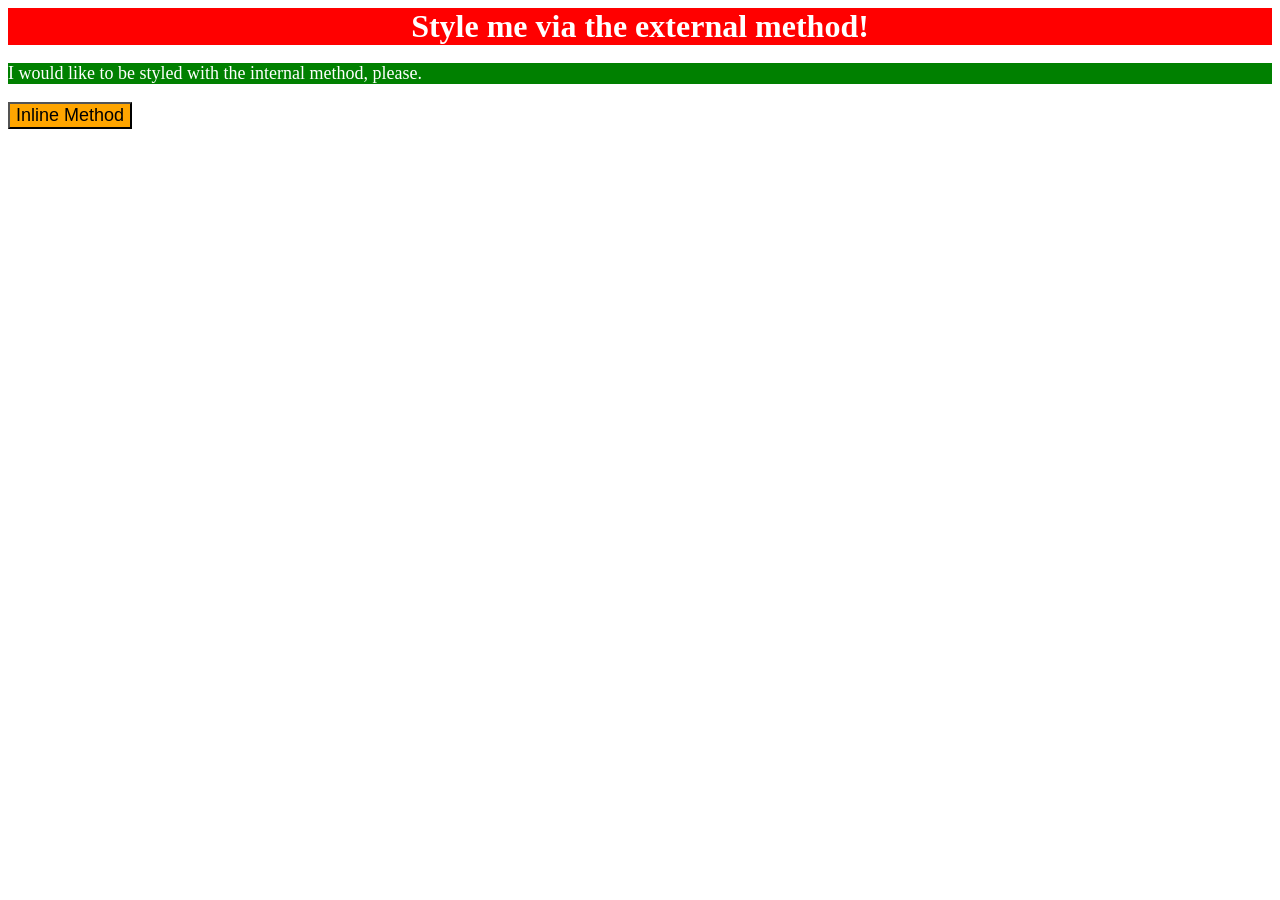
<file: foundations/intro-to-css/01-css-methods/index.html>
<!DOCTYPE html>
<html lang="en">
  <head>
    <meta charset="UTF-8">
    <meta http-equiv="X-UA-Compatible" content="IE=edge">
    <meta name="viewport" content="width=device-width, initial-scale=1.0">
    <title>Methods for Adding CSS</title>
    <style>
      p {
        background-color: green;
        color: white;
        font-size: 18px;
      }
    </style>
    <link rel="stylesheet" href="style.css"/>
  </head>
  <body>
    <div style="color:white; font-size: 32px; background-color: red; font-weight: bold; text-align: center;">Style me via the external method!</div>
    <p>I would like to be styled with the internal method, please.</p>
    <button>Inline Method</button>
  </body>
</html>
</file>
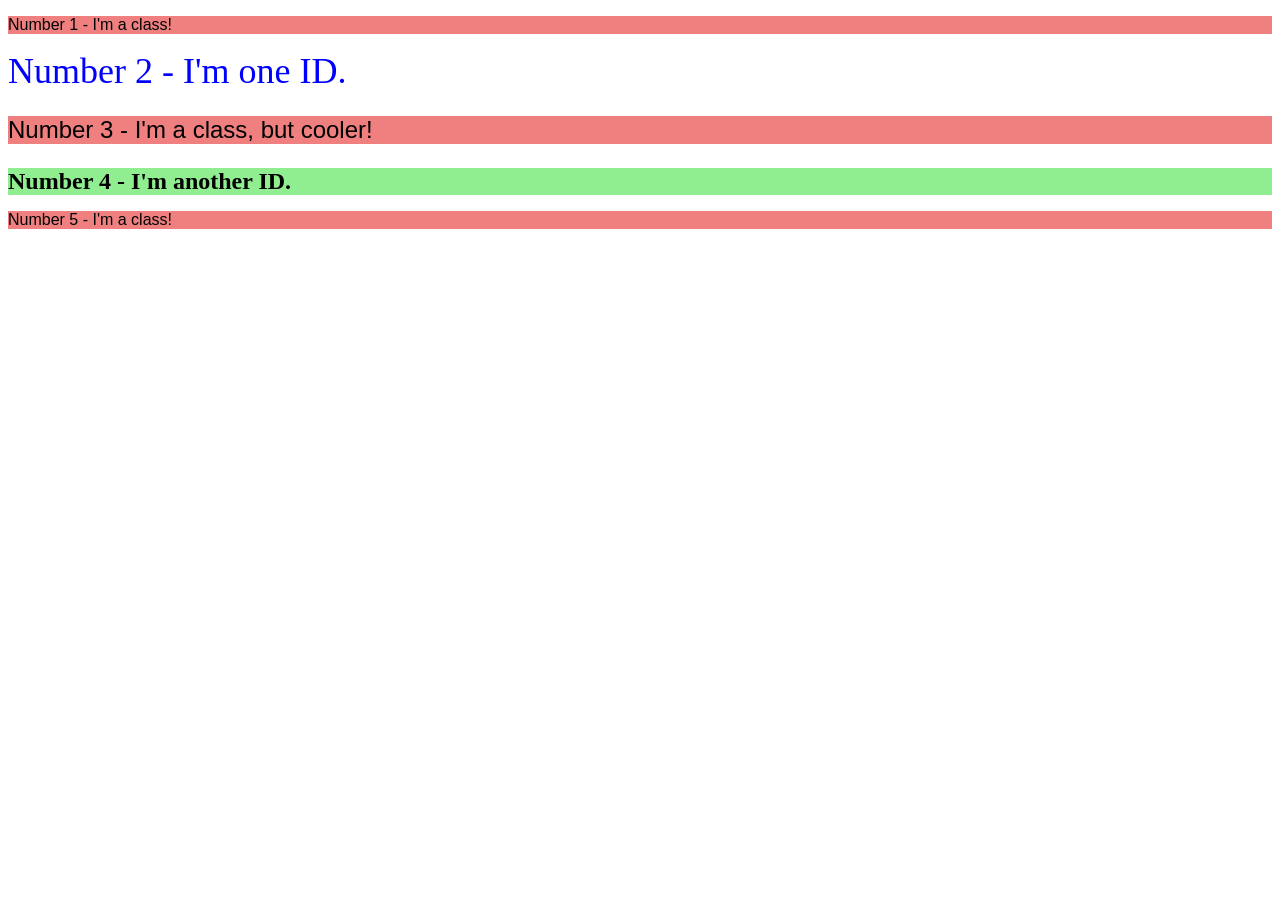
<file: foundations/intro-to-css/02-class-id-selectors/index.html>
<!DOCTYPE html>
<html lang="en">
  <head>
    <meta charset="UTF-8">
    <meta http-equiv="X-UA-Compatible" content="IE=edge">
    <meta name="viewport" content="width=device-width, initial-scale=1.0">
    <title>Class and ID Selectors</title>
    <link rel="stylesheet" href="style.css">
  </head>
  <body>
    <p class="odd">Number 1 - I'm a class!</p>
    <div id="second">Number 2 - I'm one ID.</div>
    <p class="odd cool">Number 3 - I'm a class, but cooler!</p>
    <div class="fourth">Number 4 - I'm another ID.</div>
    <p class="odd">Number 5 - I'm a class!</p>
  </body> 
</html>
</file>
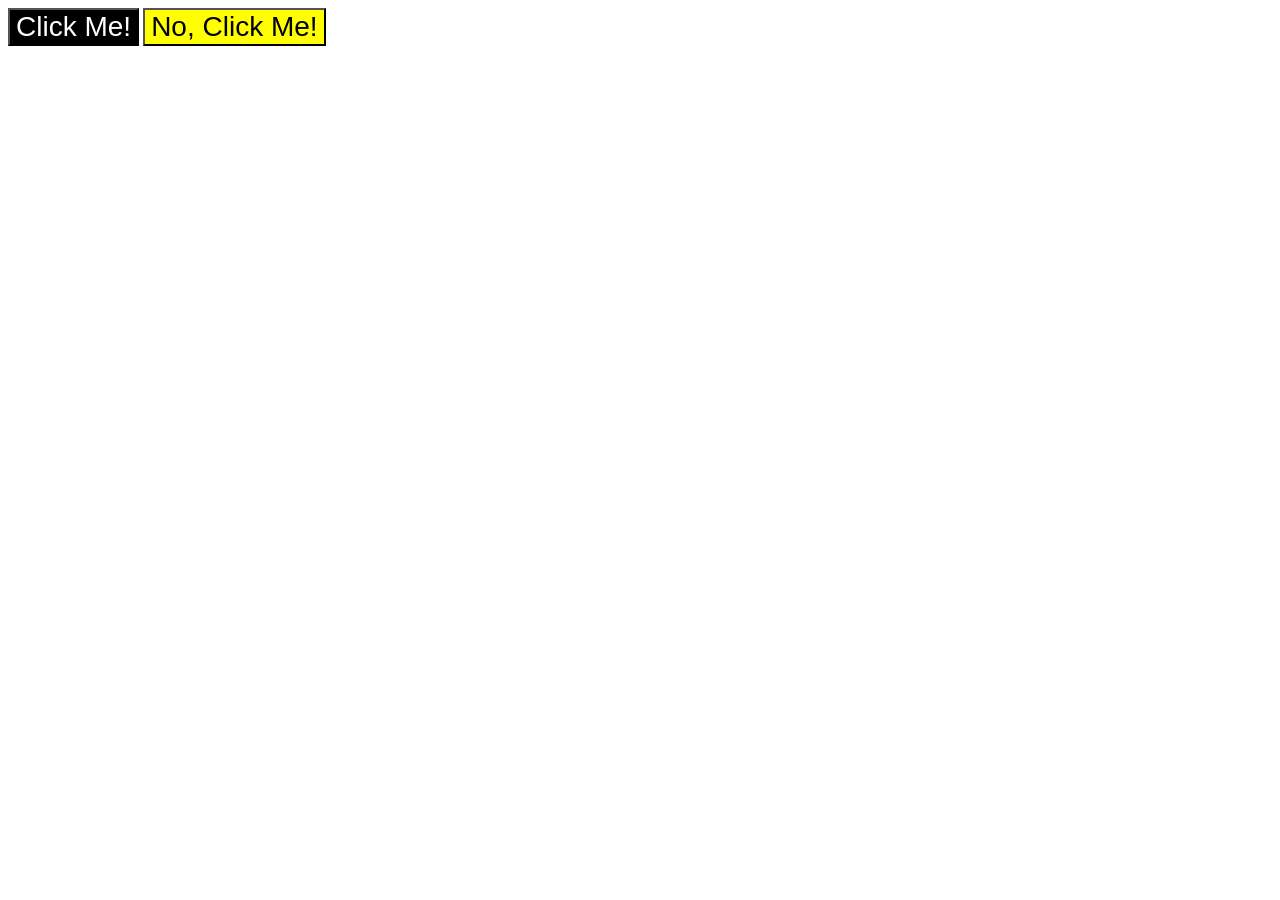
<file: foundations/intro-to-css/03-grouping-selectors/index.html>
<!DOCTYPE html>
<html lang="en">
  <head>
    <meta charset="UTF-8">
    <meta http-equiv="X-UA-Compatible" content="IE=edge">
    <meta name="viewport" content="width=device-width, initial-scale=1.0">
    <title>Grouping Selectors</title>
    <link rel="stylesheet" href="style.css">
  </head>
  <body>
    <button class="button yes">Click Me!</button>
    <button class="button no">No, Click Me!</button>
  </body>
</html>
</file>
<file: foundations/intro-to-css/01-css-methods/style.css>
button{
    background-color: orange;
    font-size: 18px;

}
</file>
<file: foundations/intro-to-css/02-class-id-selectors/style.css>
/* Add CSS Styling */
.odd {
  background-color: lightcoral;  
  font-family: Verdana, Geneva, Tahoma, sans-serif;
}

.cool {
    font-size: 24px;
}

#second {
    color:blue;
    font-size:36px;
}
.fourth {
    background-color: lightgreen;
    font-size:24px;
    font-weight: bold;
}
</file>
<file: foundations/intro-to-css/03-grouping-selectors/style.css>
/* Add CSS Styling */
.button {
    font-size: 28px;
    font-family: Arial, Helvetica, sans-serif;
} 

.yes {
    background-color: black;
    color: white;
}

.no {
    background-color: yellow;
}
</file>
